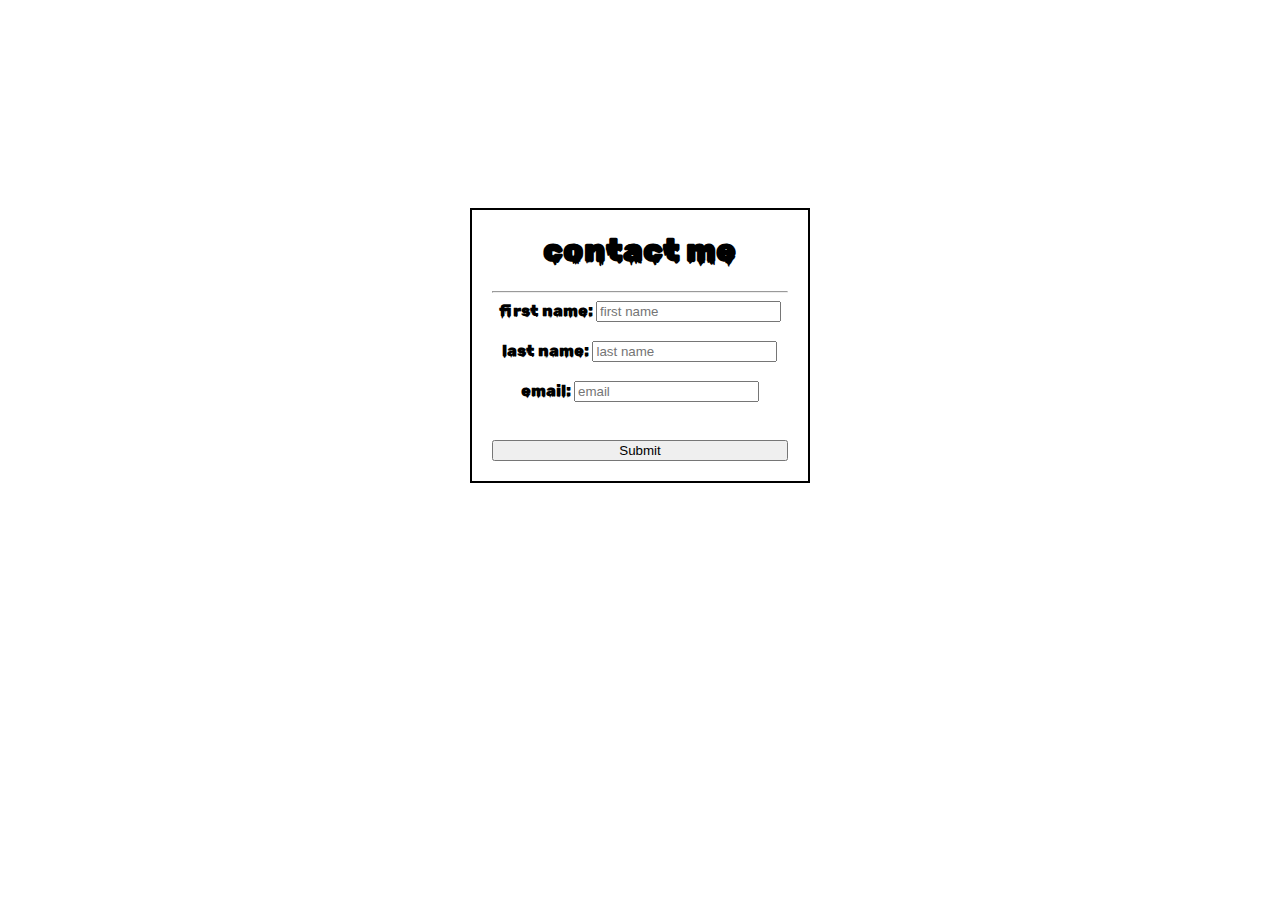
<file: form/index.html>
<!DOCTYPE html>
<html>
<head>
<title>my form</title>
<link rel="stylesheet" href="styles.css">

<link rel="preconnect" href="https://fonts.googleapis.com">
<link rel="preconnect" href="https://fonts.gstatic.com" crossorigin>
<link href="https://fonts.googleapis.com/css2?family=Rubik+Wet+Paint&display=swap" rel="stylesheet">
</head>
<body>
    <center>
<div class="page">
<h1>contact me</h1>
<hr>
<div class="form">
<form>
    <div class="first name">
        <label for="first name">first name: </label>
        <input type="text" id="first name" placeholder="first name">
      </div>
        <br>
    <div class="last name">
        <label for="last name">last name: </label>
        <input type="text" id="last name" placeholder="last name">
      </div>
        <br>
    <div class="email">
        <label for="email">email: </label>
        <input type="text" id="email" placeholder="email">
      </div>
        <br>
        <br>
    <div class="submit">
        <input type="submit" id="submit" style="padding-left: 125px; padding-right: 125px;">
      </div>
 </form>
   </div>
</div>
    </center>
</body>
</html>
</file>
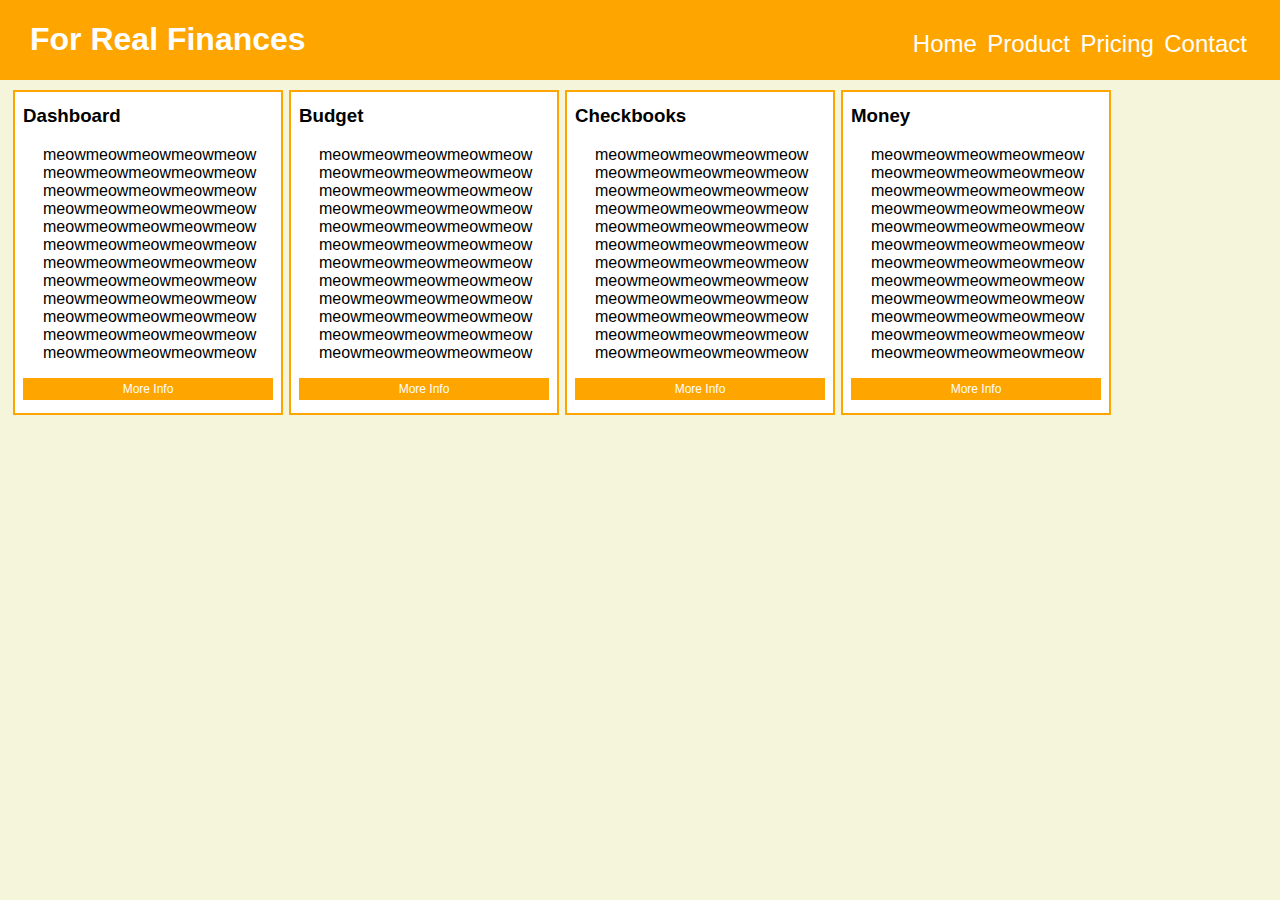
<file: meow/index.html>
<!DOCTYPE html>
<html>
    <head>
<title>meow bank</title>
<link rel="stylesheet" href="styles.css">
    </head>
<body>
    <div class="container">
        <div class="mainTitle">
            <h1>For Real Finances</h1>
        </div>
        <div class="menuNav">
            <a href="$">Home</a>
            <a href="$">Product</a>
            <a href="$">Pricing</a>
            <a href="$">Contact</a>
        </div>
    </div>

    <div class="contentBox">
        <div class="smallBox">
            <h3>Dashboard</h3>
            <p>meowmeowmeowmeowmeow
                meowmeowmeowmeowmeow
                meowmeowmeowmeowmeow
                meowmeowmeowmeowmeow
                meowmeowmeowmeowmeow
                meowmeowmeowmeowmeow
                meowmeowmeowmeowmeow
                meowmeowmeowmeowmeow
                meowmeowmeowmeowmeow
                meowmeowmeowmeowmeow
                meowmeowmeowmeowmeow
                meowmeowmeowmeowmeow
            </p>
            <div class="button">More Info</div>
        </div>
    </div>

    <div class="contentBox">
        <div class="smallBox">
            <h3>Budget</h3>
            <p>meowmeowmeowmeowmeow
                meowmeowmeowmeowmeow
                meowmeowmeowmeowmeow
                meowmeowmeowmeowmeow
                meowmeowmeowmeowmeow
                meowmeowmeowmeowmeow
                meowmeowmeowmeowmeow
                meowmeowmeowmeowmeow
                meowmeowmeowmeowmeow
                meowmeowmeowmeowmeow
                meowmeowmeowmeowmeow
                meowmeowmeowmeowmeow
            </p>
            <div class="button">More Info</div>
        </div>
    </div>
    <div class="contentBox">
        <div class="smallBox">
            <h3>Checkbooks</h3>
            <p>meowmeowmeowmeowmeow
                meowmeowmeowmeowmeow
                meowmeowmeowmeowmeow
                meowmeowmeowmeowmeow
                meowmeowmeowmeowmeow
                meowmeowmeowmeowmeow
                meowmeowmeowmeowmeow
                meowmeowmeowmeowmeow
                meowmeowmeowmeowmeow
                meowmeowmeowmeowmeow
                meowmeowmeowmeowmeow
                meowmeowmeowmeowmeow
            </p>
            <div class="button">More Info</div>
        </div>
    </div>
    <div class="contentBox">
        <div class="smallBox">
            <h3>Money</h3>
            <p>meowmeowmeowmeowmeow
                meowmeowmeowmeowmeow
                meowmeowmeowmeowmeow
                meowmeowmeowmeowmeow
                meowmeowmeowmeowmeow
                meowmeowmeowmeowmeow
                meowmeowmeowmeowmeow
                meowmeowmeowmeowmeow
                meowmeowmeowmeowmeow
                meowmeowmeowmeowmeow
                meowmeowmeowmeowmeow
                meowmeowmeowmeowmeow
            </p>
            <div class="button">More Info</div>
        </div>
    </div>

 </body>
</html>
</file>
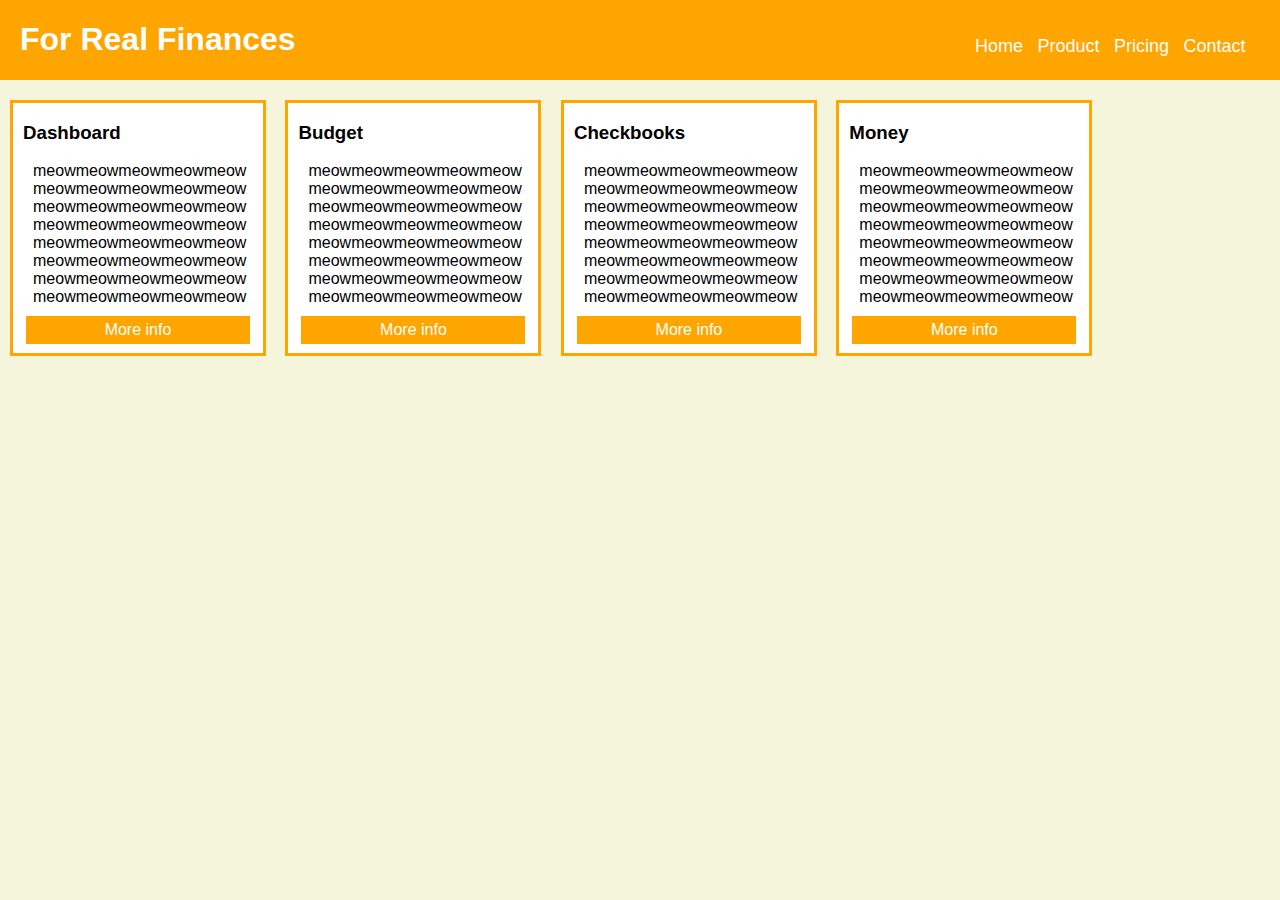
<file: meow2/index.html>
<!DOCTYPE html>
<html>
    <head>
            <title>MEOW MEOW</title>
            <link rel="stylesheet" href="styles.css">
    </head>
    <body>
        <div class="container">
            <div class="mainTitle">
                <h1>For Real Finances</h1>
            </div>
            <div class="mainNav">
                <ul>
                    <li><a href="$">Home</a></li>
                    <li><a href="$">Product</a></li>
                    <li><a href="$">Pricing</a></li>
                    <li><a href="$">Contact</a></li>
                </ul>
            </div>
        </div>
        <div class="mainContainer">
        <div class="contentBox">
            <div class="smallBox">
                <h3>Dashboard</h3>
                <p>meowmeowmeowmeowmeow
                    meowmeowmeowmeowmeow
                    meowmeowmeowmeowmeow
                    meowmeowmeowmeowmeow
                    meowmeowmeowmeowmeow
                    meowmeowmeowmeowmeow
                    meowmeowmeowmeowmeow
                    meowmeowmeowmeowmeow
                </p>
                <div class="btn">More info</div>
            </div>
        </div>

        <div class="contentBox">
            <div class="smallBox">
                <h3>Budget</h3>
                <p>meowmeowmeowmeowmeow
                    meowmeowmeowmeowmeow
                    meowmeowmeowmeowmeow
                    meowmeowmeowmeowmeow
                    meowmeowmeowmeowmeow
                    meowmeowmeowmeowmeow
                    meowmeowmeowmeowmeow
                    meowmeowmeowmeowmeow
                </p>
                <div class="btn">More info</div>
            </div>
        </div>

        <div class="contentBox">
            <div class="smallBox">
                <h3>Checkbooks</h3>
                <p>meowmeowmeowmeowmeow
                    meowmeowmeowmeowmeow
                    meowmeowmeowmeowmeow
                    meowmeowmeowmeowmeow
                    meowmeowmeowmeowmeow
                    meowmeowmeowmeowmeow
                    meowmeowmeowmeowmeow
                    meowmeowmeowmeowmeow
                </p>
                <div class="btn">More info</div>
            </div>
        </div>

        <div class="contentBox">
            <div class="smallBox">
                <h3>Money</h3>
                <p>meowmeowmeowmeowmeow
                    meowmeowmeowmeowmeow
                    meowmeowmeowmeowmeow
                    meowmeowmeowmeowmeow
                    meowmeowmeowmeowmeow
                    meowmeowmeowmeowmeow
                    meowmeowmeowmeowmeow
                    meowmeowmeowmeowmeow
                </p>
                <div class="btn">More info</div>
            </div>
        </div>
    </div>
    </body>
</html>
</file>
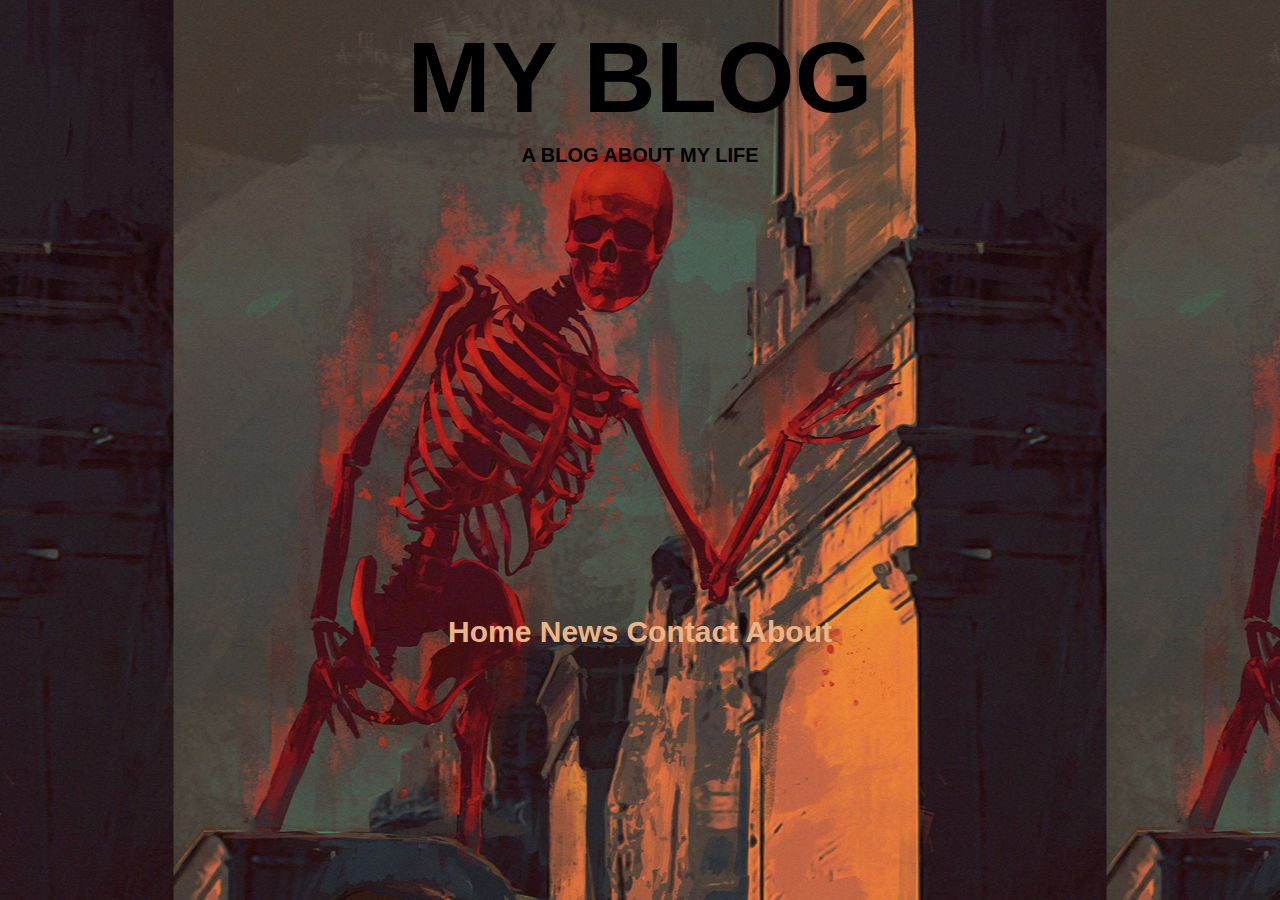
<file: Downloads/Mtech/index.html>
<!DOCTYPE html>
<html>
<head>
<title>MY BLOG</title>
<link rel="stylesheet" href="styles.css">
</head>
<body>
<div clas="head">
<h1>MY BLOG</h1>
</div>
<p>A BLOG ABOUT MY LIFE</p>
</div>
<H2><div class="topnav">
    <a class="active" href="#home">Home</a>
    <a href="#news">News</a>
    <a href="#contact">Contact</a>
    <a href="#about">About</a>
  </div></H2>

</body>
</html>
</file>
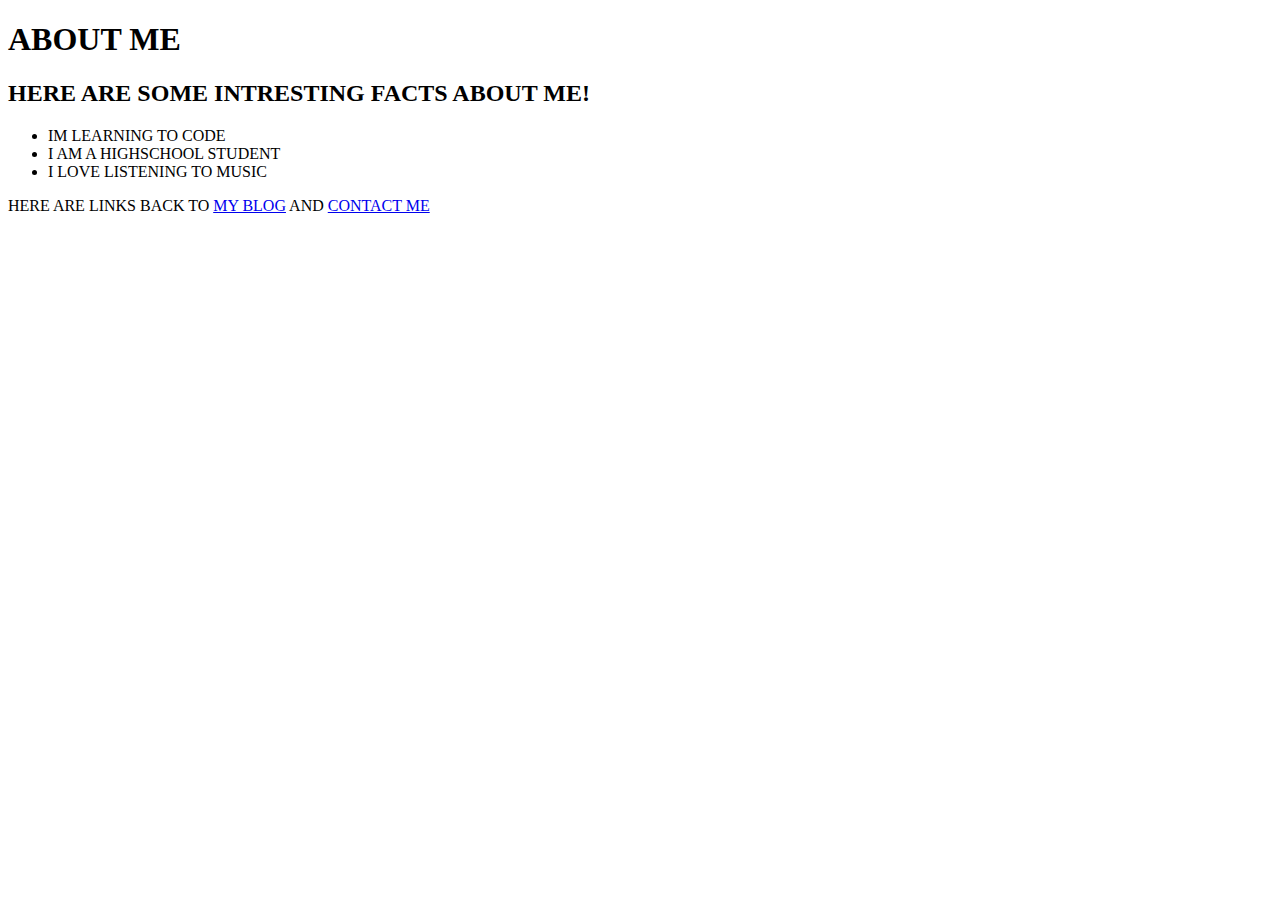
<file: Downloads/blog/about.html>
<!DOCTYPE html>
<html>
<head>
<title>ABOUT ME</title>
</head>
<body>

<h1>ABOUT ME</h1>
<H2>HERE ARE SOME INTRESTING FACTS ABOUT ME! </H2>
<Ul>
    <li>IM LEARNING TO CODE</li>
    <li>I AM A HIGHSCHOOL STUDENT</li>
    <li>I LOVE LISTENING TO MUSIC</li>
</Ul>
<p>HERE ARE LINKS BACK TO <A HREF="file:///C:/Users/lizkh/Downloads/blog/blog.html">MY BLOG</A> AND <A HREF="C:\Users\lizkh\Downloads\blog\contact.html">CONTACT ME</A></p>

</body>
</html>
</file>
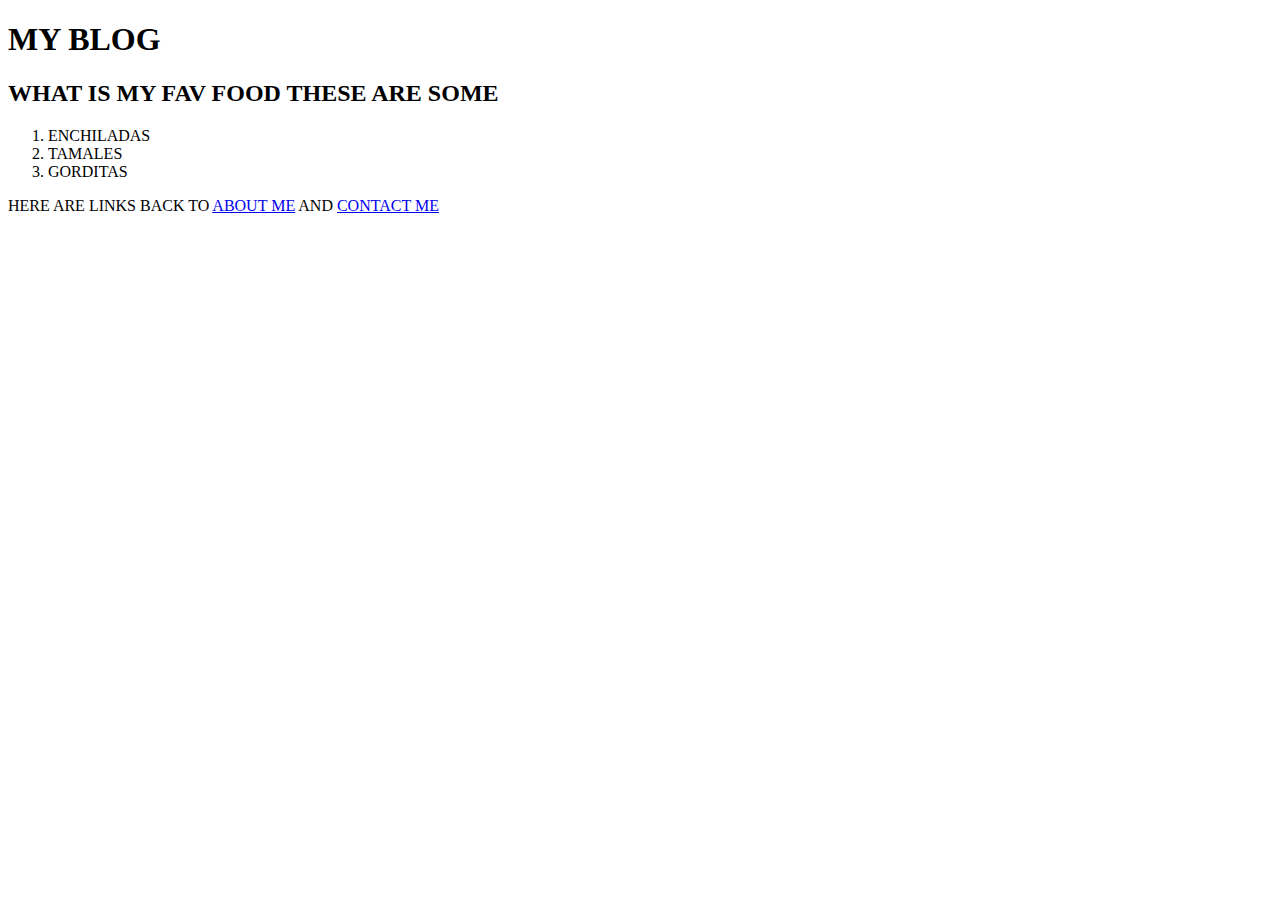
<file: Downloads/blog/blog.html>
<!DOCTYPE html>
<html>
<head>
<title>MY BLOG</title>
</head>
<body>

<h1>MY BLOG</h1>
<h2>WHAT IS MY FAV FOOD THESE ARE SOME</H2>
    <OL>
        <LI>ENCHILADAS</LI>
        <li>TAMALES</li>
        <li>GORDITAS</li>
    </OL>
    <p>HERE ARE LINKS BACK TO <A HREF="C:\Users\lizkh\Downloads\blog\about.html">ABOUT ME</A> AND <A HREF="C:\Users\lizkh\Downloads\blog\contact.html">CONTACT ME</A></p>


</body>
</html>
</file>
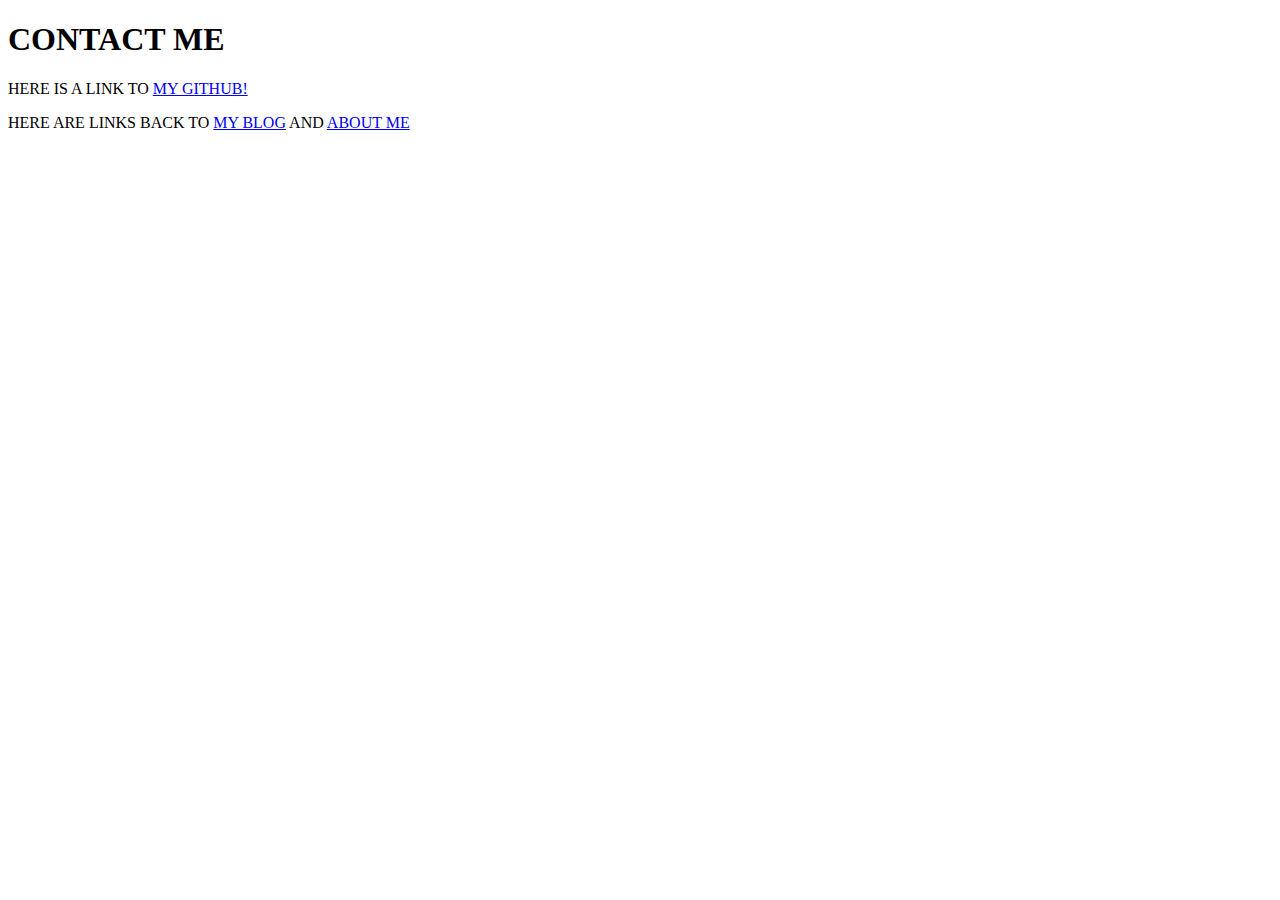
<file: Downloads/blog/contact.html>
<!DOCTYPE html>
<html>
<head>
<title>CONTACT ME</title>
</head>
<body>

<h1>CONTACT ME</h1>
<p>HERE IS A LINK TO <A HREF="https://github.com/David-Pina">MY GITHUB!</A></p>
<p>HERE ARE LINKS BACK TO <A HREF="file:///C:/Users/lizkh/Downloads/blog/blog.html">MY BLOG</A> AND <A HREF="file:///C:/Users/lizkh/Downloads/blog/about.html">ABOUT ME</A></p>
</body>
</html>
</file>
<file: form/styles.css>
.page{
  text-align: center;  
  border: 2px solid black;
  margin-top: 200px;
  display: inline-block;
  padding: 0px 20px 20px 20px;
  font-family: 'Rubik Wet Paint', cursive;
}

input [type="submit" i]{
    border: 5px soid black;
   width: 500px;
    font-family: 'Rubik Wet Paint', cursive;
}
</file>
<file: meow/styles.css>
body{
    margin: 0;
    padding:0;
    background-color: beige;
    font-family: Arial, Helvetica, sans-serif;
    
}
.container{
    
    padding:10px;
    height: 60px;
    background-color: orange;
}

.mainTitle{
    
    margin-left: 20px;
    margin-top: -10px;
    color: white;
    float:left;
}

.menuNav{
    
    color: white;
    text-decoration: none;
    float:right;
    margin-top: 20px;
    margin-right: 20px;
}
.menuNav a{
    color: white;
    text-decoration: none;
    font-size: 24px;
    padding: 3px;
}

.contentBox{
    background-color:white;
    margin-top: 5px;
    margin-left:10px;
    
    
}

.smallBox{
    background-color: rgb(255, 255, 255);
    border: 2px solid orange;
    float:left;
    width: 250px;
    margin: 5px 3px;
    padding: 8px;

}

.button{
    background-color: orange;
    text-align: center;
    color: white;
    margin-bottom: 5px;
    padding: 4px;
    font-family: Arial, Helvetica, sans-serif;
    font-size: 12px;
}
.smallBox h3{
    margin-top: 5px;
}
.smallBox p{   
    margin-left: 20px;
    
}
</file>
<file: meow2/styles.css>
body{
    margin: 0;
    padding: 0;
    background-color: beige;
    font-family: Arial, Helvetica, sans-serif;
}
.container{
    
    background-color: orange;
    display:flex;
    justify-content: space-between;

}
.mainTitle{
    text-align: center;
    margin-left: 20px;
    color: white;
}
.mainNav{
    width: 400px;
   padding-top: 20px;
   margin-right: -50px;
    
}
.mainNav li{
    
    display: inline-block;
    
}
.mainNav li a{
    text-decoration: none;
    color: white;
    padding:5px;
    font-size: 18px;
}

.contentBox{
   display:inline-block;
   margin-top: 20px;
   margin-left: 10px;
   margin-right: 5px;
   flex-flow: row wrap;
   background-color: white;
    height: 250px;
    border: 3px solid orange;
    width: 250px;
 
}
.smallBox{
    align-items: flex-start;
    width: 250px;
}
.smallBox h3{
margin-left: 10px;
}
.smallBox p{
    margin: 0px;
    margin-left: 20px;
}
.btn {
    border: 2px solid orange;
    background-color:orange;
    text-align: center;
    padding: 3px 60px;
    color: white;
    width: 100px;
    margin: 10px auto;
    
}
</file>
<file: Downloads/Mtech/styles.css>
h1 {
    margin-right: auto;
    margin-left: auto;
    margin-top: 20px;
    margin-bottom: 10px;
    display: block;
    text-align: center;
    font-size: 100px;
    font-family: "comic sans MS", 'Lucida Sans Regular', 'Lucida Grande', 'Lucida Sans Unicode', Geneva, Verdana, sans-serif;

}
body{
    background-color: bisque;
    background-image: url(reliah-a-temple.jpg);
    background-position: top center;
}
.topnav{
    margin-left: auto;
    margin-right: auto;
    margin-top: 400px;
    margin-bottom: 20;
    text-align: center;
    color: black;
    font-size: 30px;
    color: rgb(236, 181, 135);
    padding-top: 50px;
    font-family: "comic sans MS", Haettenschweiler, 'Arial Narrow Bold', sans-serif;
}
p{
    margin-left: auto;
    margin-right: auto;
    margin-top: 0px;
    text-align: center;
    line-height: 20px;
    font-size: 20px;
   font-weight: Bold;
    font-family: 'comic sans MS', 'Arial Narrow', Arial, sans-serif;
}
h2 a{
    color:rgb(236, 181, 135) ;
    text-decoration: none;
}
</file>
